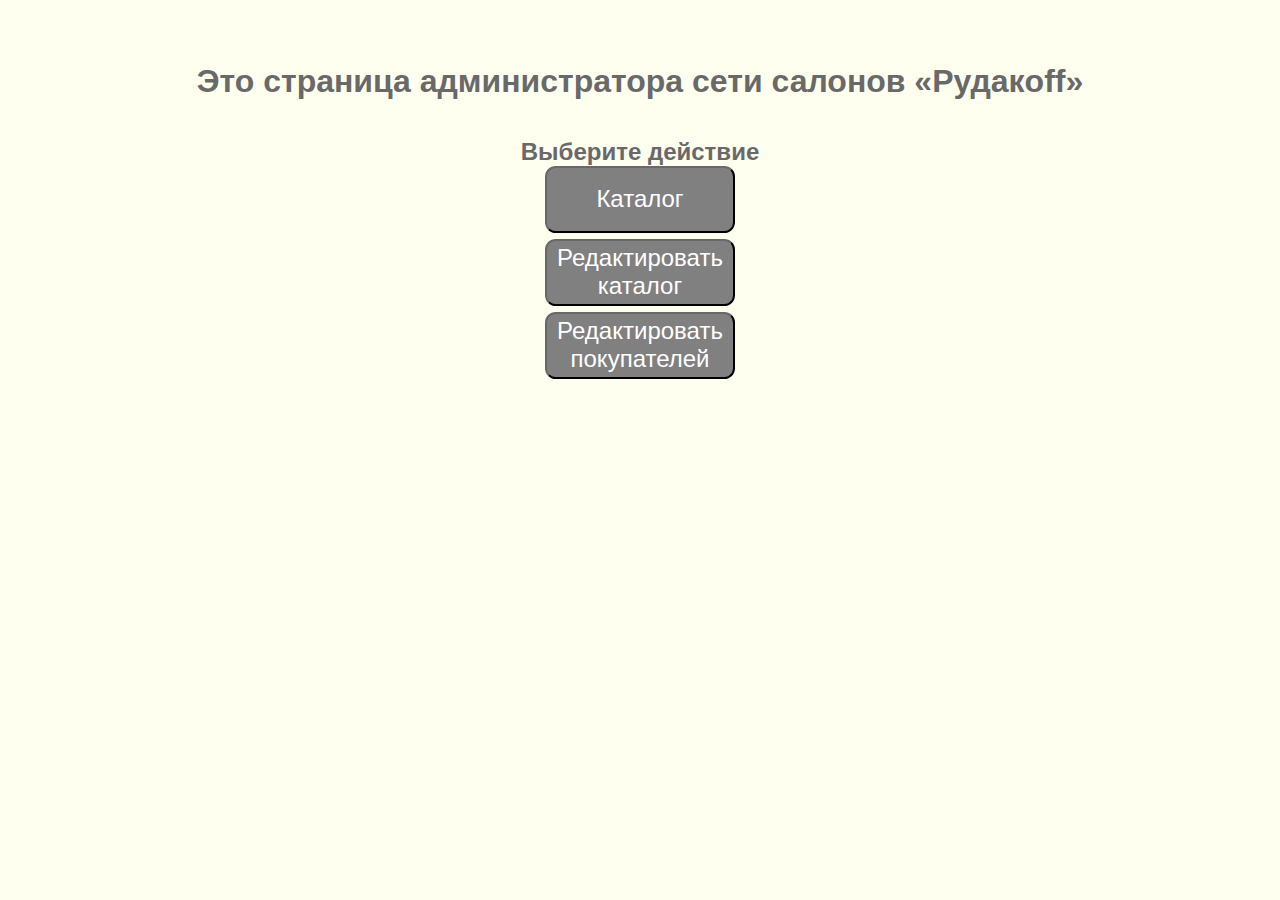
<file: front/pages/admin/index.html>
<!DOCTYPE html>
<html lang="ru">
<head>
    <meta charset="UTF-8">
    <link rel="stylesheet" href="/front/styles/main.css">
    <title>Admin page</title>
</head>
<body>
<h1>Это страница администратора сети салонов «Рудакoff»</h1>
<h2>Выберите действие</h2>
<form action="admin/catalog" target="_self">
    <button>Каталог</button>
</form>
<form action="admin/edit_catalog" target="_self">
    <button>Редактировать каталог</button>
</form>
<form action="admin/edit_customers" target="_self">
    <button>Редактировать покупателей</button>
</form>
</body>
</html>
</file>
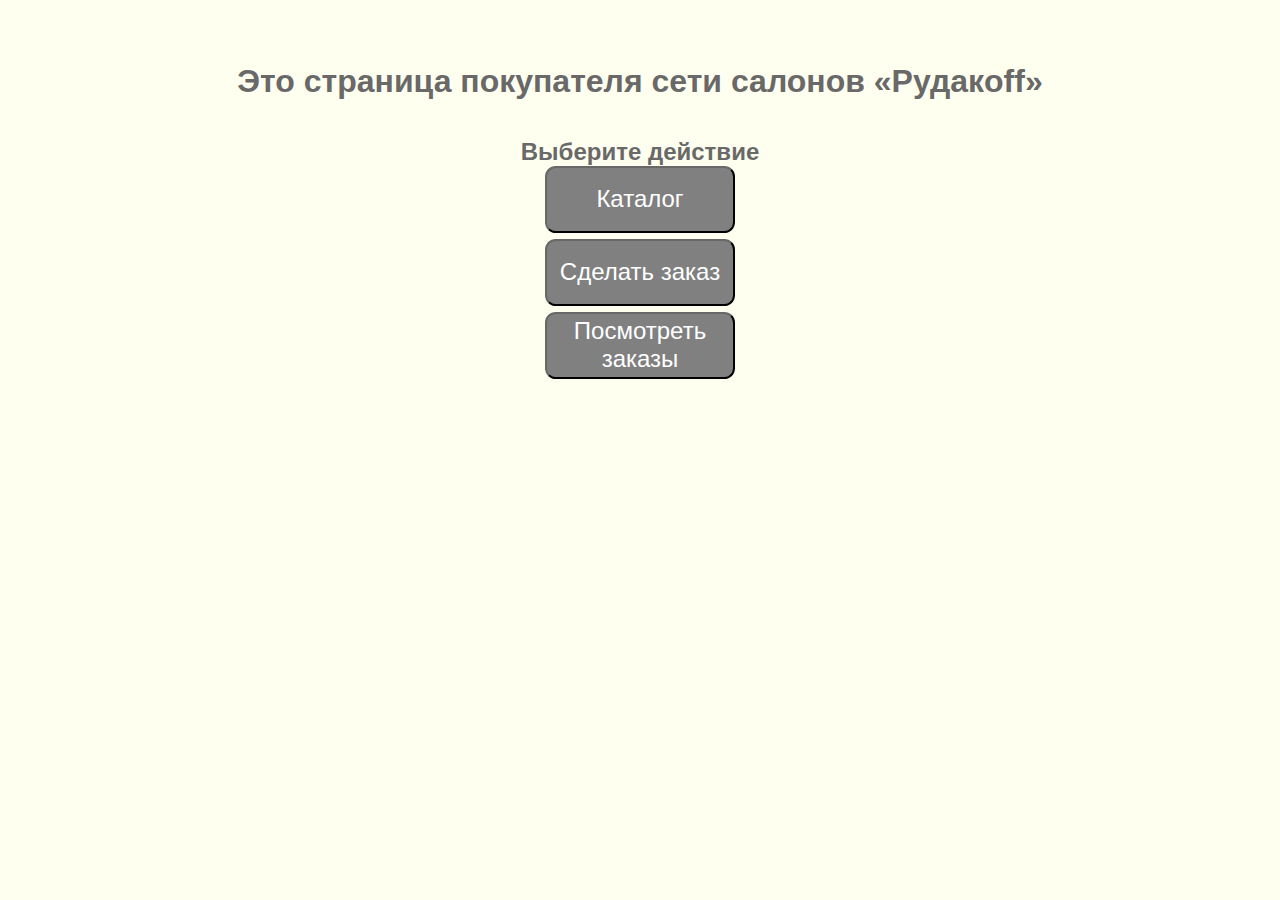
<file: front/pages/customer/index.html>
<!DOCTYPE html>
<html lang="ru">
<head>
    <meta charset="UTF-8">
    <link rel="stylesheet" href="/front/styles/main.css">
    <title>Customer page</title>
</head>
<body>
<h1>Это страница покупателя сети салонов «Рудакoff»</h1>
<h2>Выберите действие</h2>
<form action="/customer/catalog" target="_self">
    <button>Каталог</button>
</form>
<form action="/customer/make_order" target="_self">
    <button>Сделать заказ</button>
</form>
<form action="/customer/view_orders" target="_self">
    <button>Посмотреть заказы</button>
</form>
</body>
</html>
</file>
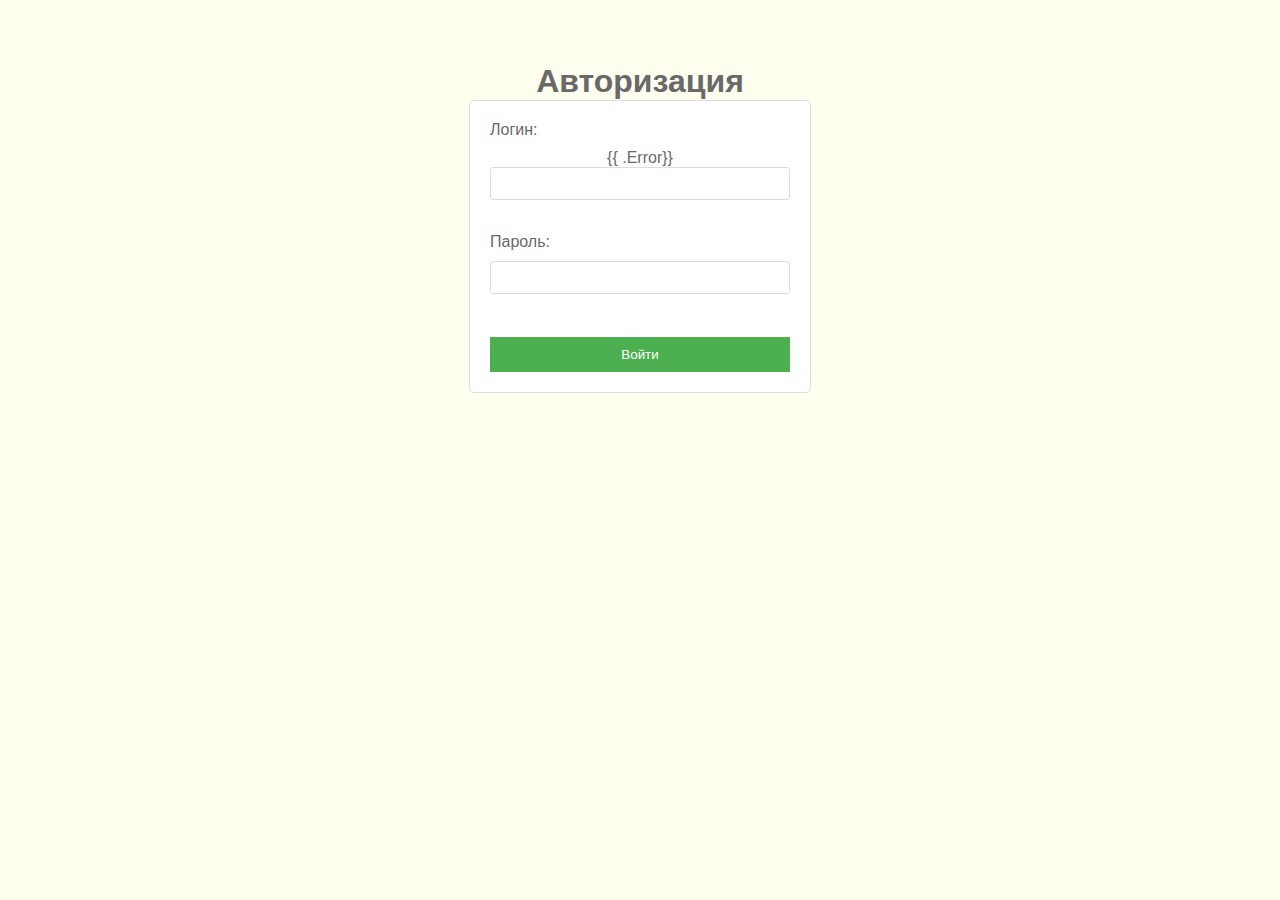
<file: front/pages/start.html>
<!DOCTYPE html>
<html lang="ru">
<head>
    <meta charset="UTF-8">
    <link rel="stylesheet" href="/front/styles/main.css">
    <title>Edit customers</title>
    <style>
        form {
            width: 300px;
            margin: 0 auto;
            background-color: #fff;
            border: 1px solid #ddd;
            padding: 20px;
            border-radius: 5px;
        }
        label {
            display: inline-block;
            margin-bottom: 10px;
        }

        input[type="text"],
        input[type="password"] {
            width: 100%;
            padding: 8px;
            border: 1px solid #ddd;
            border-radius: 3px;
            box-sizing: border-box;
            margin-bottom: 15px;
        }

        input[type="submit"] {
            background-color: #4CAF50;
            color: #fff;
            border: none;
            padding: 10px;
            cursor: pointer;
            width: 100%;
            margin-top: 10px;
        }

        error {
            color: red;
        }
    </style>
</head>
<body>
<h1>Авторизация</h1>
<form method="post">
    <label for="username">Логин:</label>
    <p>{{ .Error}}</p>
    <input type="text" id="username" name="username" required><br><br>

    <label for="password">Пароль:</label>
    <input type="password" id="password" name="password" required><br><br>

    <input type="submit" value="Войти">
</form>
</body>
</html>
</file>
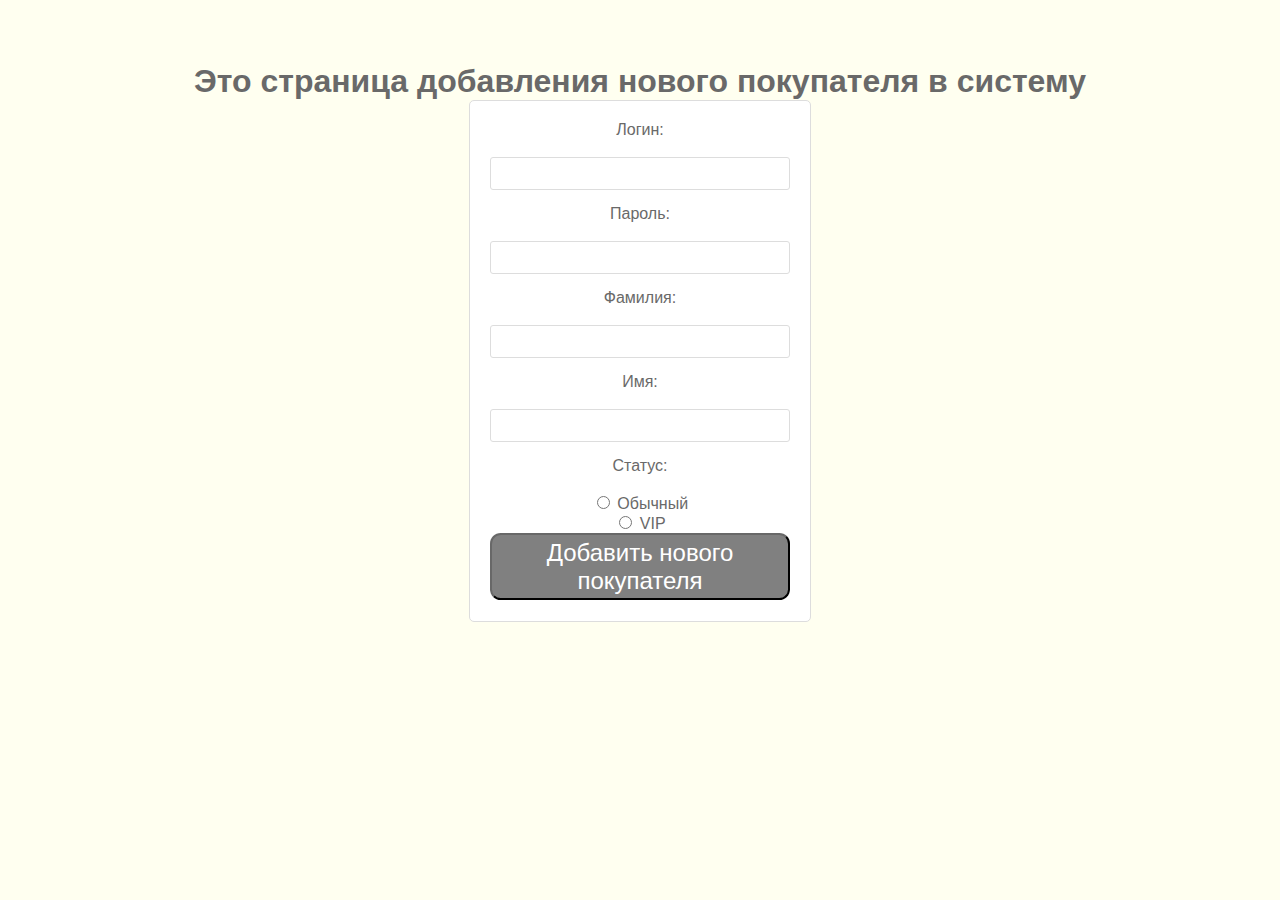
<file: front/pages/admin/add_client.html>
<!DOCTYPE html>
<html lang="ru">
<head>
    <meta charset="UTF-8">
    <link rel="stylesheet" href="/front/styles/main.css">
    <title>Add customer</title>
    <style>
        form {
            width: 300px;
            margin: 0 auto;
            background-color: #fff;
            border: 1px solid #ddd;
            padding: 20px;
            border-radius: 5px;
        }

        input[type="text"] {
            width: 100%;
            padding: 8px;
            border: 1px solid #ddd;
            border-radius: 3px;
            box-sizing: border-box;
            margin-bottom: 15px;
        }

        input[type="password"] {
            width: 100%;
            padding: 8px;
            border: 1px solid #ddd;
            border-radius: 3px;
            box-sizing: border-box;
            margin-bottom: 15px;
        }

        input[type="radio"] {
            display: inline;
        }

        .form-container {
            text-align: center;
        }
    </style>
</head>
<body>
<h1>Это страница добавления нового покупателя в систему</h1>
<form action="/admin/add_client" method="post">
    <div class="form-container">
            <label for="customerLogin">Логин:</label><br>
            <input type="text" id="customerLogin" name="customerLogin">
    </div>
    <div class="form-container">
            <label for="customerPassword">Пароль:</label><br>
            <input type="password" id="customerPassword" name="customerPassword">
    </div>
    <div class="form-container">
            <label for="customerSurname">Фамилия:</label><br>
            <input type="text" id="customerSurname" name="customerSurname">
    </div>
    <div class="form-container">
            <label for="customerName">Имя:</label><br>
            <input type="text" id="customerName" name="customerName">
    </div>

    <div class="form-container">
        <label>Статус:</label><br>
        <label>
            <input type="radio" id="statusRegular" name="status" value="regular">
            Обычный
        </label>
        <label>
            <input type="radio" id="statusVIP" name="status" value="VIP">
            VIP
        </label>
    </div>
    <button style="width: 100%;">Добавить нового покупателя</button>
</form>
</body>
</html>
</file>
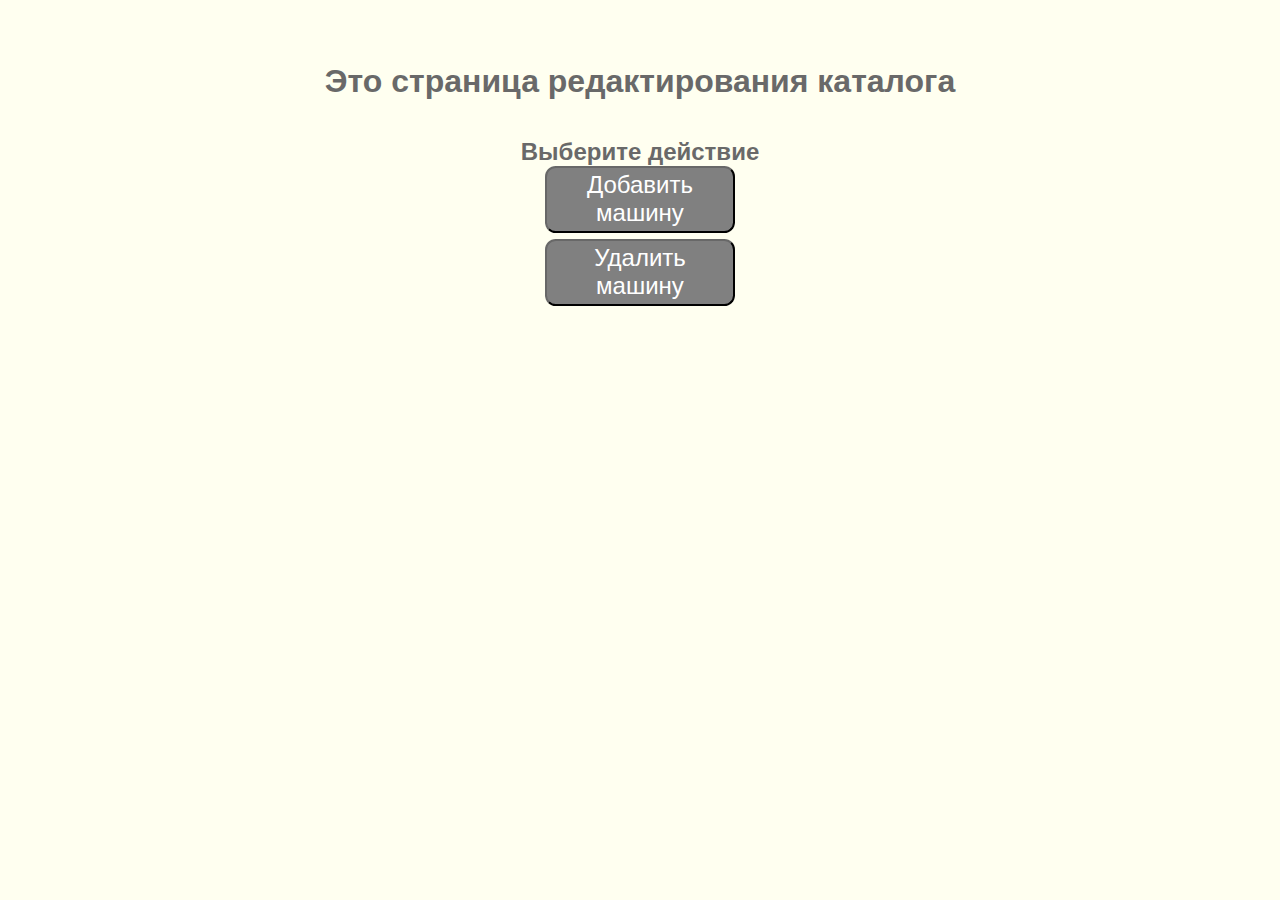
<file: front/pages/admin/edit_catalog.html>
<!DOCTYPE html>
<html lang="ru">
<head>
    <meta charset="UTF-8">
    <link rel="stylesheet" href="/front/styles/main.css">
    <title>Edit catalog</title>
</head>
<body>
<h1>Это страница редактирования каталога</h1>
<h2>Выберите действие</h2>
<form action="/admin/add_car" target="_self">
    <button>Добавить машину</button>
</form>
<form action="/admin/remove_car" target="_self">
    <button>Удалить машину</button>
</form>
</body>
</html>
</file>
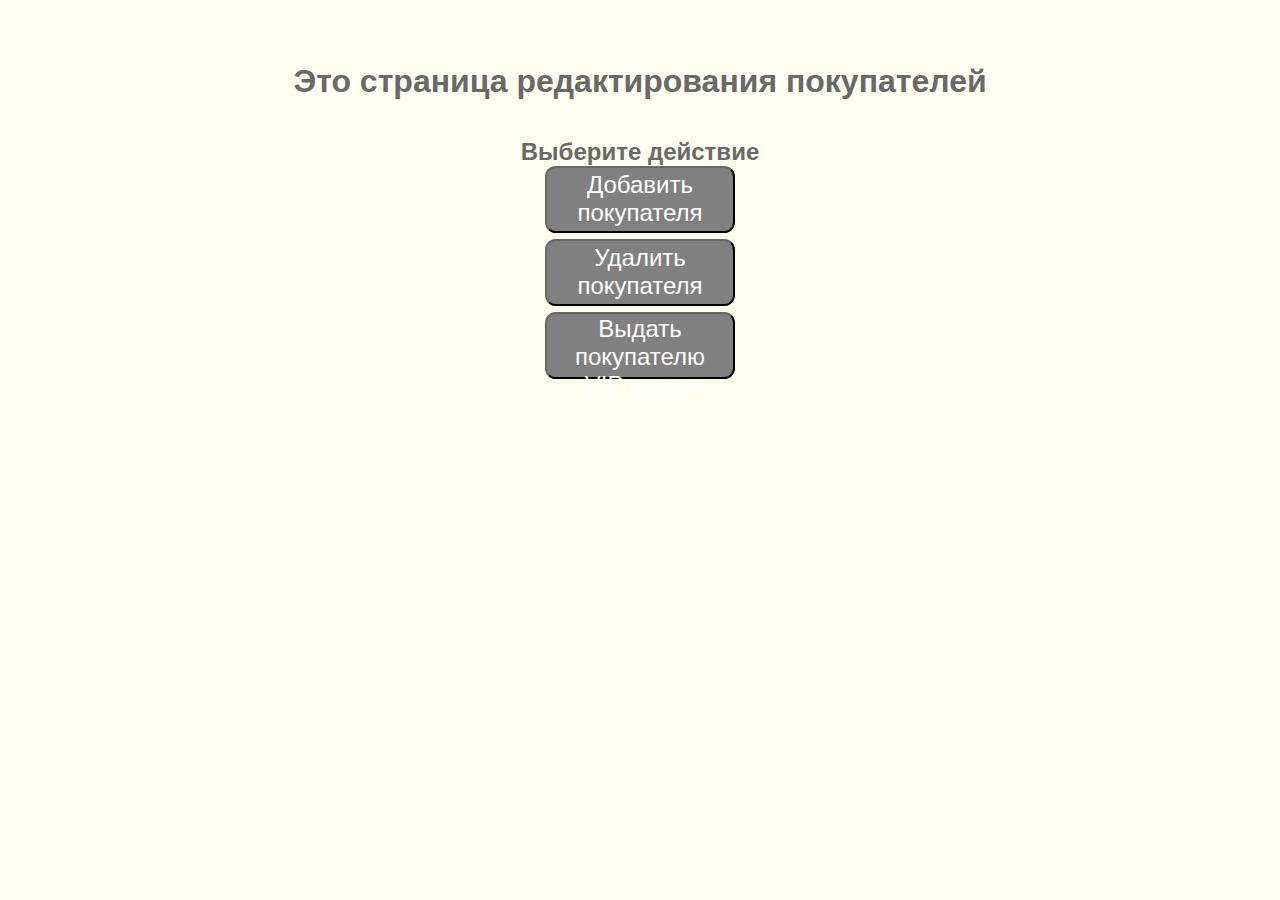
<file: front/pages/admin/edit_customers.html>
<!DOCTYPE html>
<html lang="ru">
<head>
    <meta charset="UTF-8">
    <link rel="stylesheet" href="/front/styles/main.css">
    <title>Edit customers</title>
</head>
<body>
<h1>Это страница редактирования покупателей</h1>
<h2>Выберите действие</h2>
<form action="/admin/add_client" target="_self">
    <button>Добавить покупателя</button>
</form>
<form action="/admin/remove_client" target="_self">
    <button>Удалить покупателя</button>
</form>
<form action="/admin/give_vip" target="_self">
    <button>Выдать покупателю VIP права</button>
</form>
</body>
</html>
</file>
<file: front/styles/main.css>
body {
    background-color: Ivory;
}

h1, h2, label, .submit, .submit_delete, button, p, #answer_button {
    font-family: Helvetica, Helvetica, serif;
    margin: 0 auto;
    display: block;
    width: fit-content;
}

h1 {
    margin-top: 5%;
    color: DimGrey;
}

h2 {
    margin-top: 3%;
}

h2, label, table, .submit, .submit_delete, p {
    color: DimGrey;
}

#subscription_end {
    color: DimGrey;
}

button, .submit, .submit_delete, #answer_button {
    background-color: gray;
    color: white;
    margin-bottom: 0.5%;
    border-radius: 8pt;
    border-color: #141414;
    text-align: center;
    font-size: 18pt;
}

button, #answer_button {
    width: 15%;
    height: 50pt;
}

.submit, .submit_delete {
    width: 50%;
    height: 30pt;
}

button:hover, #answer_button:hover {
    background-color: #404040;
}

.submit:hover {
    background-color: #75a301;
}

.submit_delete:hover {
    background-color: #d0142c;
}

.input_field {
    background-color: #2e2e2e;
    margin-left: 2.5%;
    margin-bottom: 5pt;
    border-color: white;
    border-radius: 4pt;
    color: white;
    font-family: Helvetica, Helvetica, serif;
    padding: 5pt;
}

.forms {
    background-color: #2e2e2e;
    border-radius: 8pt;
    padding-bottom: 15pt;
}

.forms h2, .tables h2 {
    margin-top: 15pt;
}
</file>
